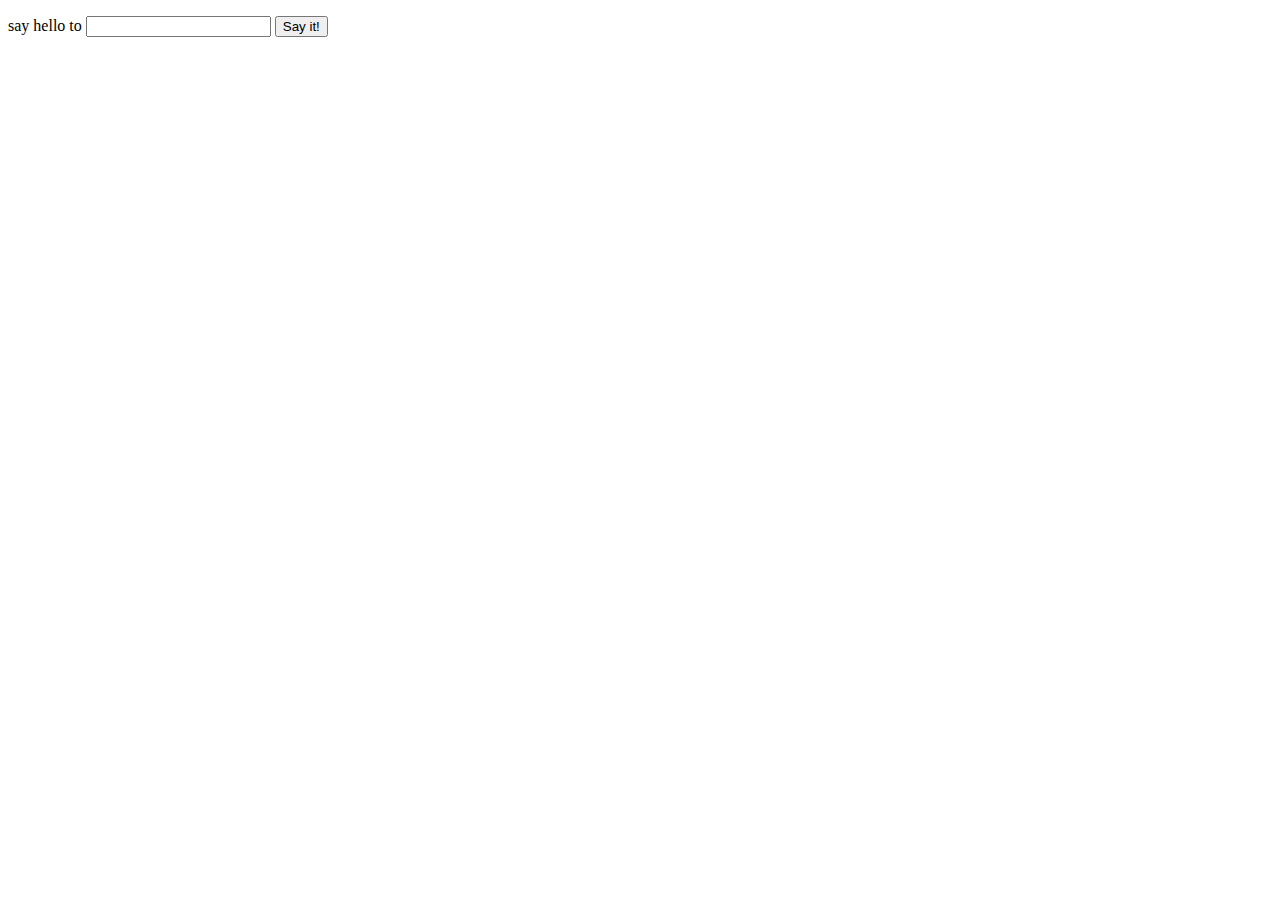
<file: index.html>
<!doctype html>
<html lang="en">

<head>
    <meta charset="utf-8">
    <title>JS Events</title>
</head>

<body>
    <p>
        <label for="name">say hello to</label>
        <input id="name" type="text">
        <button>Say it!</button>
    </p>


    <div id="content"></div>

    <script src="script.js"></script>
</body>

</html>
</file>
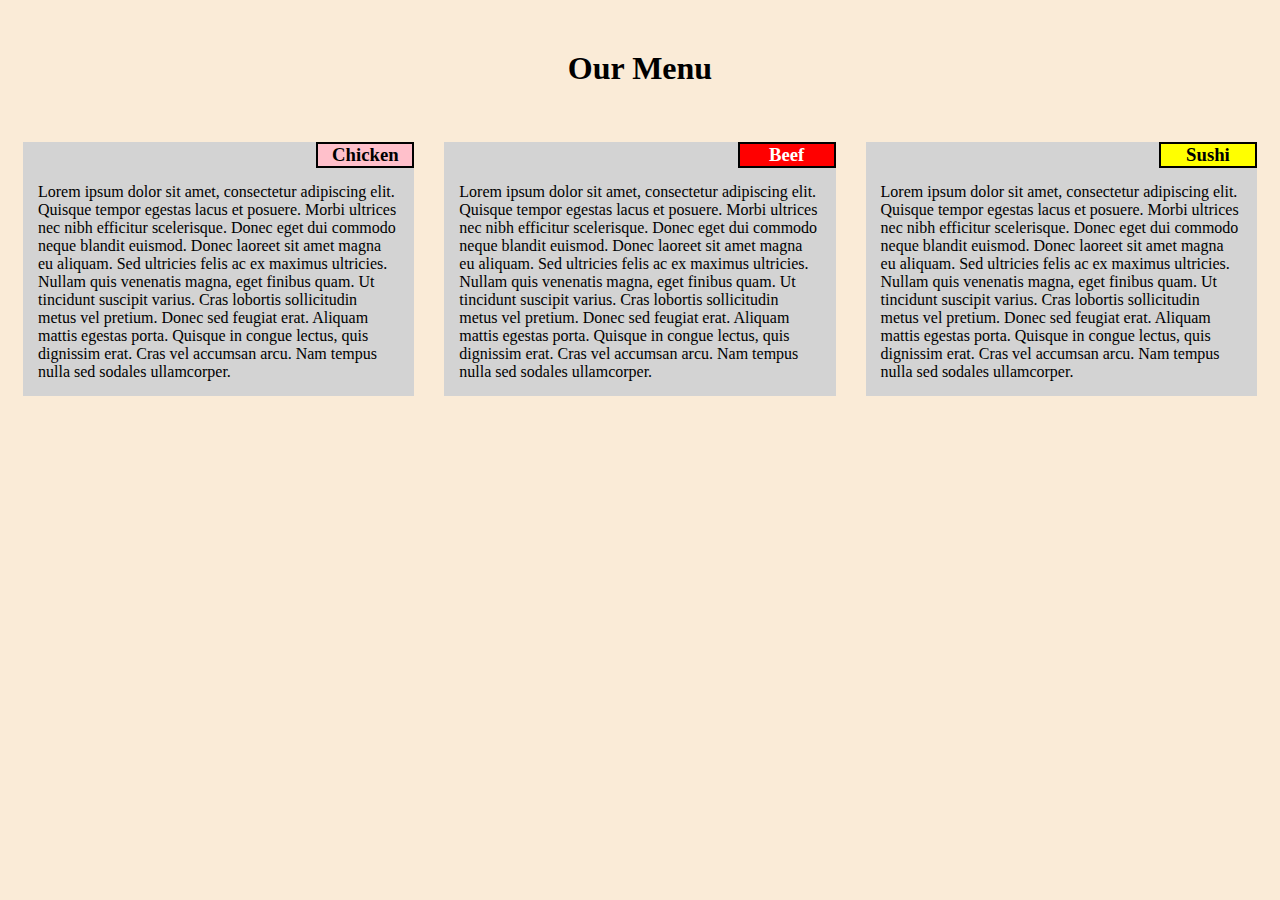
<file: module2/index.html>
<!DOCTYPE html>
<html>

<head>
  <meta charset="utf-8">
  <link rel="stylesheet" href="css/styles.css">
  <title>Module 2 Assignment</title>
</head>

<body style="background-color: antiquewhite;">
  <h1>Our Menu</h1>
  <div class="col-md-4 col-lg-6">
    <div class="inner">
      <h3 class="title" style="background-color: pink;">Chicken</h3>
      <p>Lorem ipsum dolor sit amet, consectetur adipiscing elit. Quisque tempor egestas lacus et posuere. Morbi
        ultrices
        nec nibh efficitur scelerisque. Donec eget dui commodo neque blandit euismod. Donec laoreet sit amet magna eu
        aliquam. Sed ultricies felis ac ex maximus ultricies. Nullam quis venenatis magna, eget finibus quam. Ut
        tincidunt
        suscipit varius. Cras lobortis sollicitudin metus vel pretium. Donec sed feugiat erat. Aliquam mattis egestas
        porta. Quisque in congue lectus, quis dignissim erat. Cras vel accumsan arcu. Nam tempus nulla sed sodales
        ullamcorper.</p>
    </div>
  </div>
  <div class="col-md-4 col-lg-6">
    <div class="inner">
      <h3 class="title" style="color: white; background-color: red;">Beef</h3>
      <p>Lorem ipsum dolor sit amet, consectetur adipiscing elit. Quisque tempor egestas lacus et posuere. Morbi
        ultrices
        nec nibh efficitur scelerisque. Donec eget dui commodo neque blandit euismod. Donec laoreet sit amet magna eu
        aliquam. Sed ultricies felis ac ex maximus ultricies. Nullam quis venenatis magna, eget finibus quam. Ut
        tincidunt
        suscipit varius. Cras lobortis sollicitudin metus vel pretium. Donec sed feugiat erat. Aliquam mattis egestas
        porta. Quisque in congue lectus, quis dignissim erat. Cras vel accumsan arcu. Nam tempus nulla sed sodales
        ullamcorper.</p>
    </div>
  </div>
  <div class="col-md-4 col-lg-12">
    <div class="inner">
      <h3 class="title" style="background-color: yellow;">Sushi</h3>
      <p>Lorem ipsum dolor sit amet, consectetur adipiscing elit. Quisque tempor egestas lacus et posuere. Morbi
        ultrices
        nec nibh efficitur scelerisque. Donec eget dui commodo neque blandit euismod. Donec laoreet sit amet magna eu
        aliquam. Sed ultricies felis ac ex maximus ultricies. Nullam quis venenatis magna, eget finibus quam. Ut
        tincidunt
        suscipit varius. Cras lobortis sollicitudin metus vel pretium. Donec sed feugiat erat. Aliquam mattis egestas
        porta. Quisque in congue lectus, quis dignissim erat. Cras vel accumsan arcu. Nam tempus nulla sed sodales
        ullamcorper.</p>
    </div>
  </div>
</body>

</html>
</file>
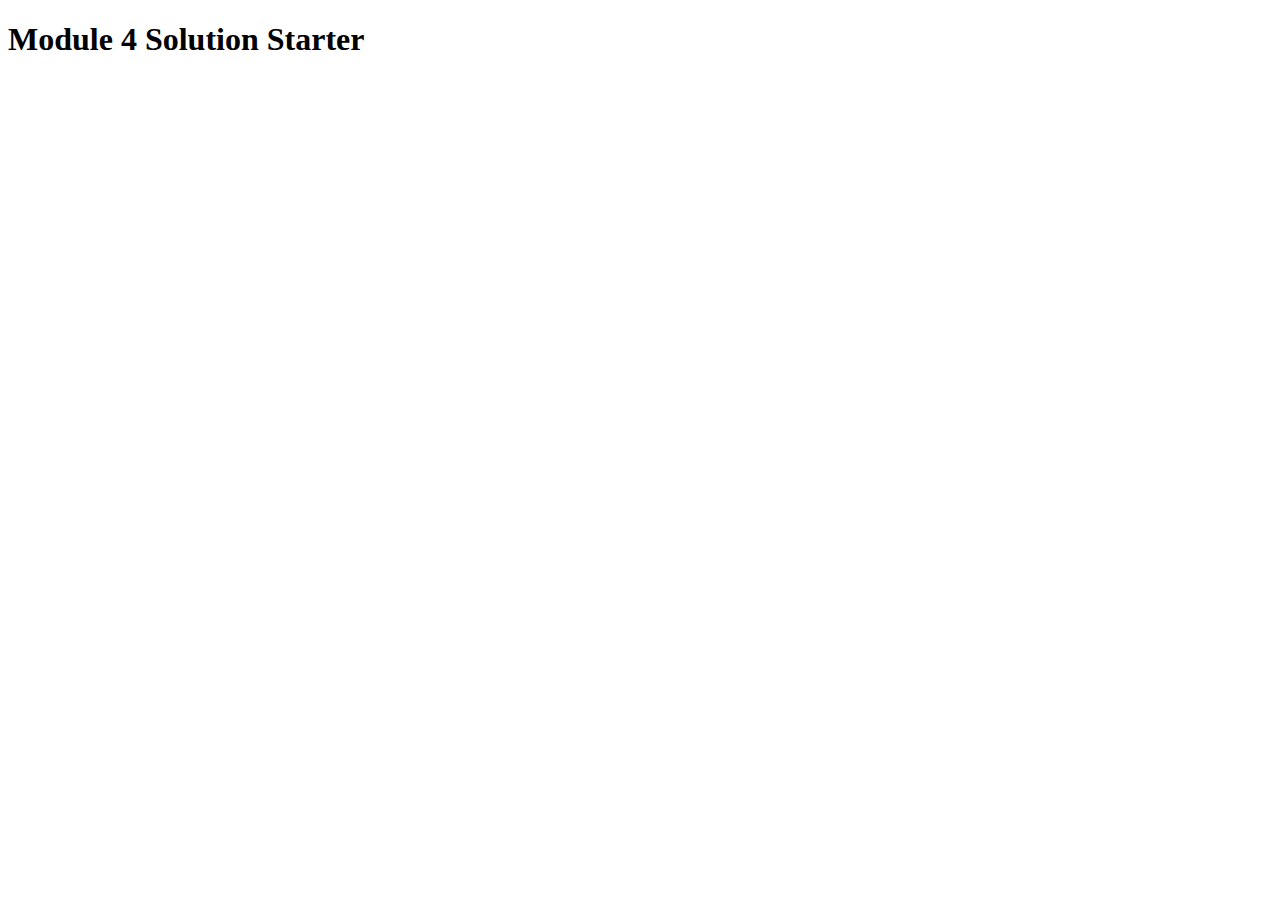
<file: module4/index.html>
<!DOCTYPE html>
<html>
<head>
  <meta charset="utf-8">
  <title>Module 4 Solution Starter</title>
  <script>
    var names = []; // DO NOT REMOVE
  </script>
  <script src="SpeakHello.js"></script>
  <script src="SpeakGoodBye.js"></script>
  <script src="script.js"></script>
</head>
<body>
  <h1>Module 4 Solution Starter</h1>
</body>
</html>
</file>
<file: module2/css/styles.css>
* {
    box-sizing: border-box;
}

/********** Desktop(md) devices only **********/
@media (min-width: 992px){
    .col-md-1, .col-md-2, .col-md-3, .col-md-4, .col-md-5, .col-md-6, .col-md-7, .col-md-8, .col-md-9, .col-md-10, .col-md-11, .col-md-12 {
        float: left;
    }

    .col-md-1 {
        width: 8.33%;
    }

    .col-md-2 {
        width: 16.66%;
    }

    .col-md-3 {
        width: 25%;
    }

    .col-md-4 {
        width: 33.33%;
    }

    .col-md-5 {
        width: 41.66%;
    }

    .col-md-6 {
        width: 50%;
    }

    .col-md-7 {
        width: 58.33%;
    }

    .col-md-8 {
        width: 66.66%;
    }

    .col-md-9 {
        width: 74.99%;
    }

    .col-md-10 {
        width: 83.33%;
    }

    .col-md-11 {
        width: 91.66%;
    }

    .col-md-12 {
        width: 100%;
    }
}

/********** Tablet(lg) devices only **********/
@media (min-width: 768px) and (max-width: 991px) {
    .col-lg-1, .col-lg-2, .col-lg-3, .col-lg-4, .col-lg-5, .col-lg-6, .col-lg-7, .col-lg-8, .col-lg-9, .col-lg-10, .col-lg-11, .col-lg-12 {
        float: left;
    }

    .col-lg-1 {
        width: 8.33%;
    }

    .col-lg-2 {
        width: 16.66%;
    }

    .col-lg-3 {
        width: 25%;
    }

    .col-lg-4 {
        width: 33.33%;
    }

    .col-lg-5 {
        width: 41.66%;
    }

    .col-lg-6 {
        width: 50%;
    }

    .col-lg-7 {
        width: 58.33%;
    }

    .col-lg-8 {
        width: 66.66%;
    }

    .col-lg-9 {
        width: 74.99%;
    }

    .col-lg-10 {
        width: 83.33%;
    }

    .col-lg-11 {
        width: 91.66%;
    }

    .col-lg-12 {
        width: 100%;
    }
}

h1 {
    text-align: center;
    margin-top: 50px;
    margin-bottom: 40px;
    font-family: papyrus;
}

div.inner {
    margin: 15px;
    background-color: lightgray
}

p {
    padding: 15px;
    clear: right;
}

.title {
    width: 25%;
    text-align: center;
    margin: 0px;
    border: 2px solid black;
    float: right;
    font-family: papyrus;
}
</file>
